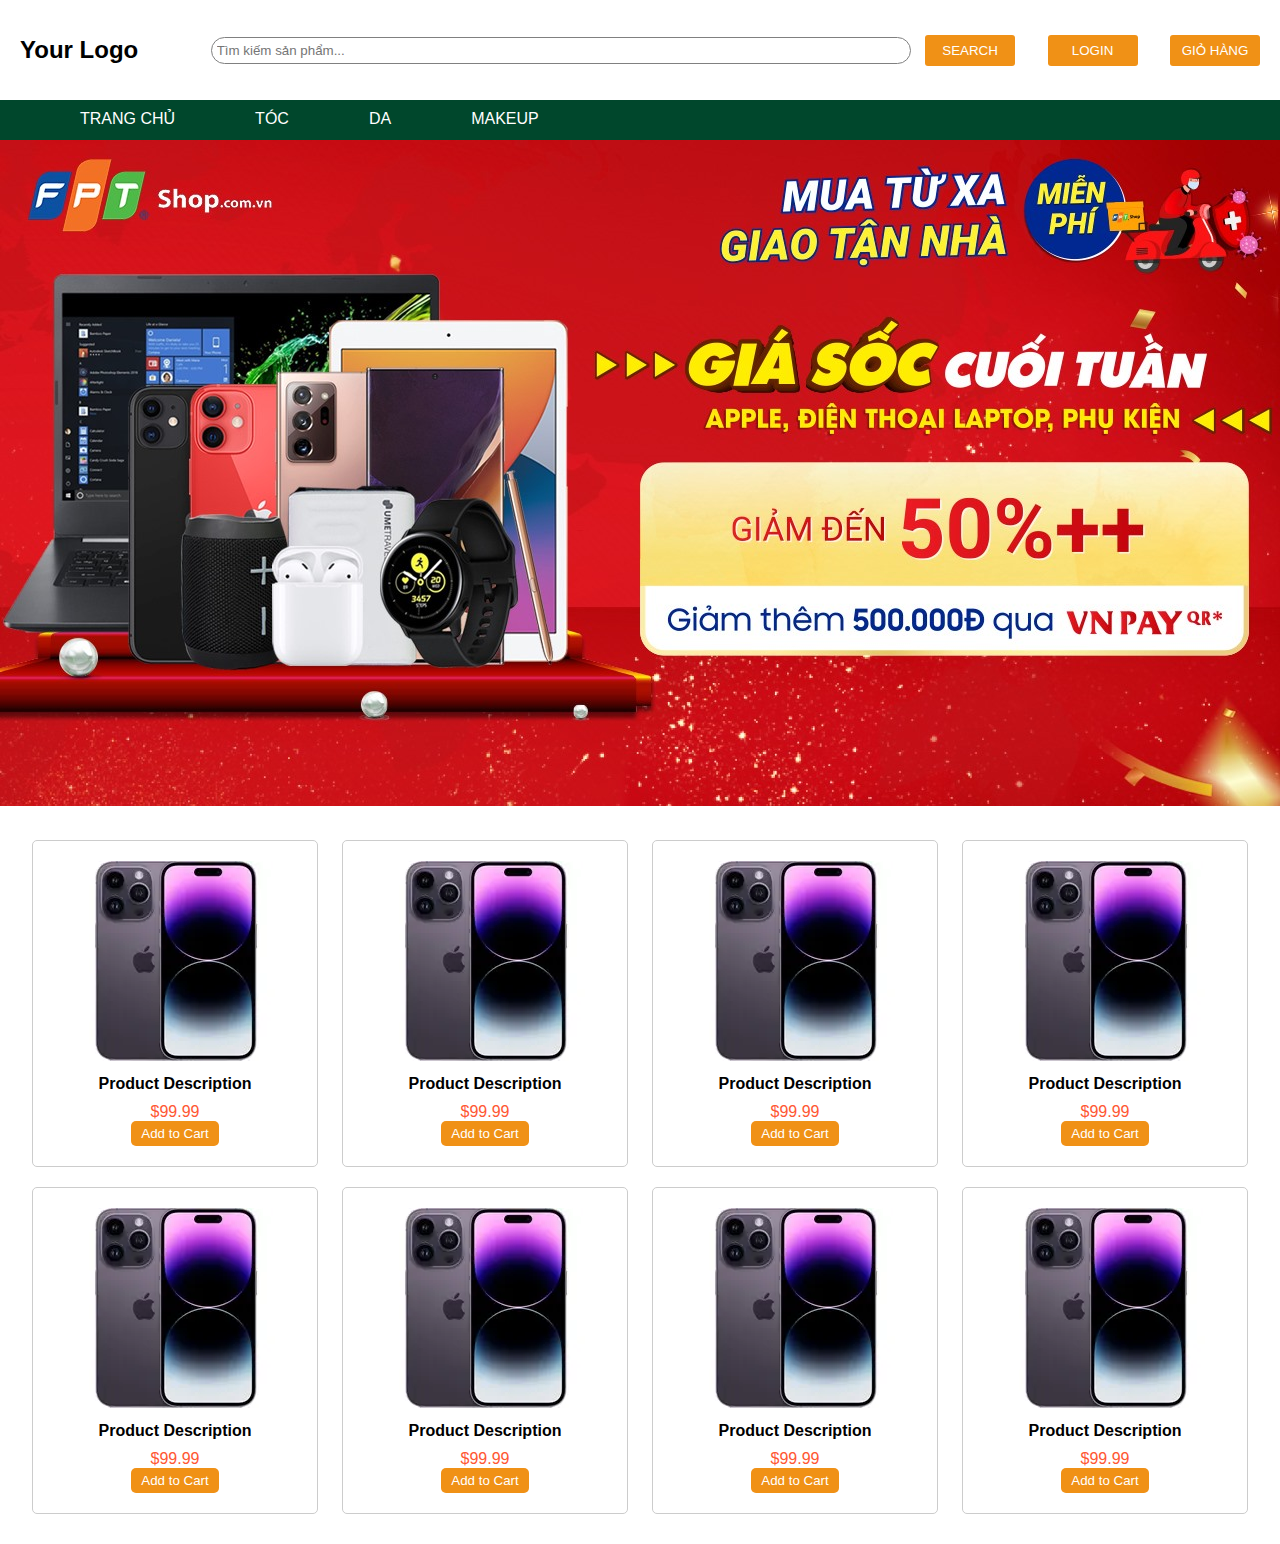
<file: index.html>
<!DOCTYPE html>
<html lang="en">
<head>
    <meta charset="UTF-8">
    <meta name="viewport" content="width=device-width, initial-scale=1.0">
    <title>Trang Chủ</title>
    <link rel="stylesheet" href="style.css">
    <link rel="stylesheet" href="https://use.fontawesome.com/releases/v5.7.0/css/all.css">
</head>
<body>
    <header>
        <div class="logo">Your Logo</div>
        
        <div class="search">
            <input type="text" placeholder="Tìm kiếm sản phẩm..." required>
            <button class="button">SEARCH</button>
        </div>
        <div class="login">
            <button class="btn-button">LOGIN</button>
        </div>
        <div class="giohang">
            <button class="btn-button">GIỎ HÀNG</button>
        </div>
        
        </nav>
    </header>
    <div class="placeholder"></div>
    <nav class="menu">
        <ul>
            <li><a href="#">TRANG CHỦ</a></li>
            <li><a href="#">TÓC</a></li>
            <li><a href="#">DA</a></li>
            <li><a href="#">MAKEUP</a></li>
            
        </ul>
    </nav>
    <section class="banner">
        <img src="img/anh1.jpg" alt="Banner Image">
    </section>

    <section class="products">
        <div class="product">
            <img src="img/anh2.webp" alt="Product 1">
            <p class="product-description">Product Description</p>
            <p class="product-price">$99.99</p>
            <button class="add-to-cart">Add to Cart</button>
        </div>
        <div class="product">
            <img src="img/anh2.webp" alt="Product 1">
            <p class="product-description">Product Description</p>
            <p class="product-price">$99.99</p>
            <button class="add-to-cart">Add to Cart</button>
        </div>
        <div class="product">
            <img src="img/anh2.webp" alt="Product 1">
            <p class="product-description">Product Description</p>
            <p class="product-price">$99.99</p>
            <button class="add-to-cart">Add to Cart</button>
        </div>
        <div class="product">
            <img src="img/anh2.webp" alt="Product 1">
            <p class="product-description">Product Description</p>
            <p class="product-price">$99.99</p>
            <button class="add-to-cart">Add to Cart</button>
        </div>
        <div class="product">
            <img src="img/anh2.webp" alt="Product 1">
            <p class="product-description">Product Description</p>
            <p class="product-price">$99.99</p>
            <button class="add-to-cart">Add to Cart</button>
        </div>
        <div class="product">
            <img src="img/anh2.webp" alt="Product 1">
            <p class="product-description">Product Description</p>
            <p class="product-price">$99.99</p>
            <button class="add-to-cart">Add to Cart</button>
        </div>
        <div class="product">
            <img src="img/anh2.webp" alt="Product 1">
            <p class="product-description">Product Description</p>
            <p class="product-price">$99.99</p>
            <button class="add-to-cart">Add to Cart</button>
        </div>
        <div class="product">
            <img src="img/anh2.webp" alt="Product 1">
            <p class="product-description">Product Description</p>
            <p class="product-price">$99.99</p>
            <button class="add-to-cart">Add to Cart</button>
        </div>
        <!-- Add more product elements here -->
    </section>
</body>
<script src="main.js"></script>
</html>
</file>
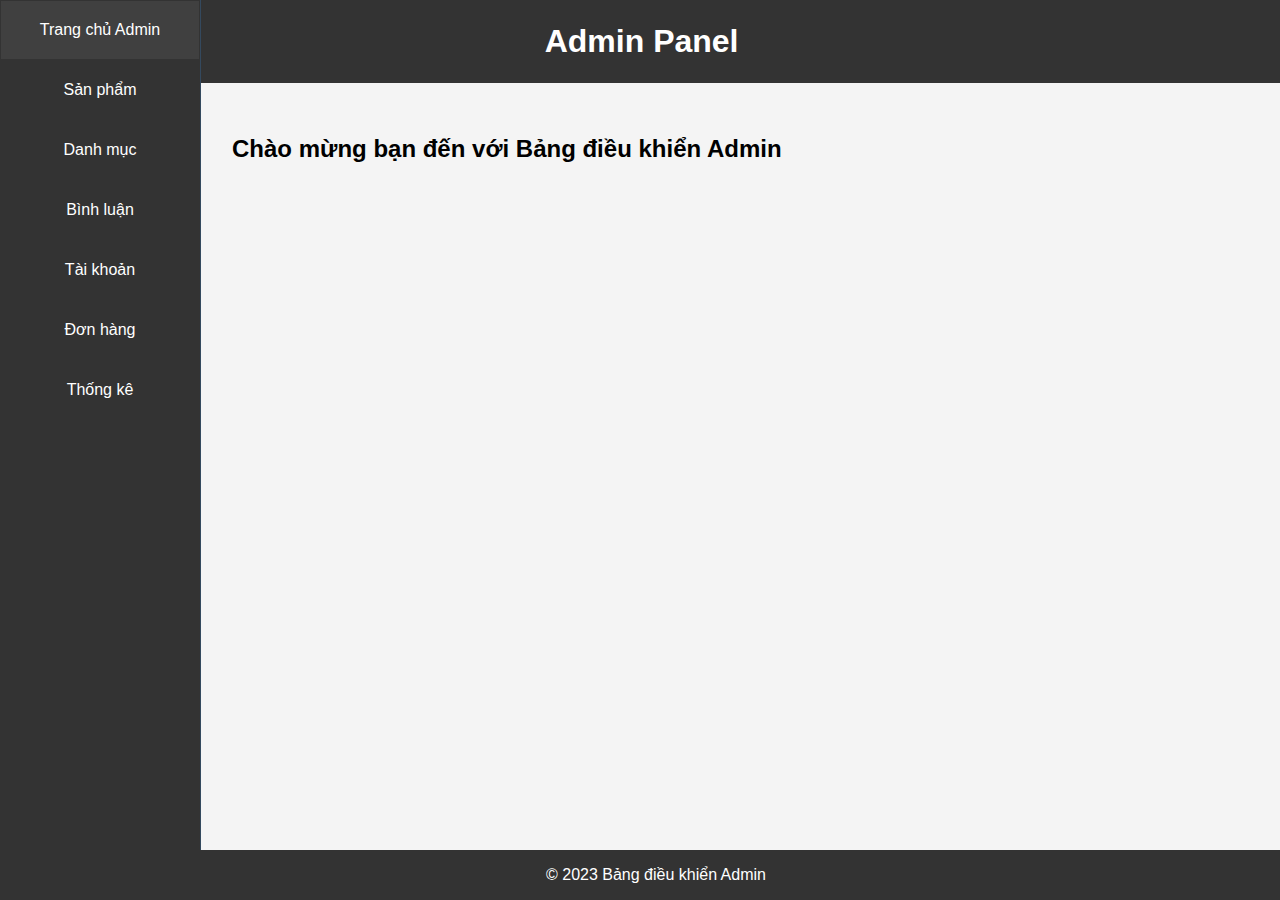
<file: admin/admin.html>
<!DOCTYPE html>
<html lang="en">
  <head>
    <meta charset="UTF-8" />
    <meta name="viewport" content="width=device-width, initial-scale=1.0" />
    <title>Admin Panel</title>
    <link rel="stylesheet" href="style.css" />
  </head>
  <body>
    <header>
      <h1>Admin Panel</h1>
    </header>
    <nav>
      <div class="menu-item">
        <div class="item"><a href="#">Trang chủ Admin</a></div>
        <div
          class="item"
          onmouseover="toggleSubMenu(this)"
          onmouseout="toggleSubMenu(this)"
        >
          <a href="#">Sản phẩm</a>
          <div class="sub-menu">
            <a href="#" class="sub-item">Danh sách</a>
            <a href="#" class="sub-item">Thêm</a>
          </div>
        </div>

        <div
          class="item"
          onmouseover="toggleSubMenu(this)"
          onmouseout="toggleSubMenu(this)"
        >
          <a href="#">Danh mục</a>
          <div class="sub-menu">
            <a href="#" class="sub-item">Danh sách</a>
            <a href="#" class="sub-item">Thêm</a>
          </div>
        </div>

        <div class="item"><a href="#">Bình luận</a></div>
        <div class="item"><a href="#">Tài khoản</a></div>
        <div class="item"><a href="#">Đơn hàng</a></div>
        <div class="item"><a href="#">Thống kê</a></div>
      </div>
    </nav>

    <div class="divider"></div>

    <section>
      <!-- Nội dung bảng điều khiển ở đây -->
      <h2>Chào mừng bạn đến với Bảng điều khiển Admin</h2>
    </section>

    <footer>&copy; 2023 Bảng điều khiển Admin</footer>
  </body>
  <script>
    function toggleSubMenu(element) {
      var subMenu = element.querySelector(".sub-menu");
      subMenu.classList.toggle("active");
    }
  </script>
</html>
</file>
<file: style.css>
* {
    margin: 0;
    padding: 0;
    box-sizing: border-box;
}

body {
    /* background-color: aqua; */
    font-family: Arial, sans-serif;
}

header {
    background-color: white;
    color: #000000;
    padding: 20px;
    height: 100px;
    display: flex;
    justify-content: space-between;
     /* Căn giữa các phần tử trong header */
    align-items: center;
    position: fixed;
    width: 100%;
    /* position: relative; */
}
.placeholder {
    height: 100px; /* Đặt chiều cao tương đương với thanh header */
}

.logo {
    font-size: 24px;
    font-weight: bold;
    margin-right: 10px;
    padding-right: 10px;
}
.menu{
    height: 40px;
    background-color: #00472C;
    align-items: center;
}
nav ul {
    list-style: none;
    display: flex;
    /* align-items: center; */
    padding-top:10px ;
}

nav ul li {
    margin-left: 80px;
    
}

nav ul li a {
    text-decoration: none;
    color:  #ffffff;
}
nav ul li a:hover{
    color: #c6c6c6;
}
.search {
    margin-left: 20px;
}

.search input {
    padding: 5px;
    border: 1px solid gray;
    border-radius: 15px;
    width: 700px;
    
}

.login {
    /* margin-left: 0px; */
    
}
.button{
    background: #F09116;
    width: 90px;
    color: #fff;
    border: none;
    padding: 8px 10px;
    margin-left: 10px;
    border-radius: 3px;
    transition: background-color 0.3s;
}
.button:hover{
    background-color: #0093ad;

}
.btn-button {
    background-color: #F09116;
    
    color: #fff;
    width: 90px;
    padding: 8px 10px;
    border: none;
    cursor: pointer;
    transition: background-color 0.3s;
    /* display: flex; */
    /* text-align: center; */
    border-radius: 3px;
    align-items: center; /* Căn giữa biểu tượng và văn bản trong nút */
}

.btn-button:hover {
    background-color: #0093ad;
}

/* .login-button::before {
    content: "\f090"; 
    font-family: 'Font Awesome 5 Free'; 
    margin-right: 5px;
    
} */
.banner {
    text-align: center;
}

.banner img {
    max-width: 100%;
    height: auto;
}

.products {
    display: flex;
    flex-wrap: wrap;
    justify-content: space-around;
    margin: 20px;
}

.product {
    background-color: #fff;
    padding: 20px;
    margin: 10px;
    width: 23%; /* Để có 4 sản phẩm mỗi hàng, đặt width: 23%; */
    text-align: center;
    border: 1px solid #ccc;
    border-radius: 5px;
}
.product:hover{
    cursor: pointer;
}

.product img {
    max-width: 100%;
    height: auto;
}

.product-description {
    margin: 10px 0;
    font-weight: bold;
}

.product-price {
    color: #FF5733;
}

.add-to-cart {
    background-color: #F09116;
    color: #fff;
    padding: 5px 10px;
    border: none;
    cursor: pointer;
    transition: background-color 0.3s;
    border-radius: 5px;
}

.add-to-cart:hover {
    background-color: #FF5733;
}
</file>
<file: admin/style.css>
body {
    font-family: 'Segoe UI', Tahoma, Geneva, Verdana, sans-serif;
    margin: 0;
    padding: 0;
    background-color: #f4f4f4;
   
}

header {
    background-color: #333;
    color: white;
    padding: 0.1em;
    text-align: center;
    width: 100%;
}

nav {
    background-color: #333;
    color: white;
    text-align: center;
    width: 200px;
    height: 100%;
    position: fixed;
    top: 0;
    left: 0;
    display: flex;
    flex-direction: column;
    align-items: center;
    /* padding-top: 20px; */
}
nav .menu-item{
    width: 100%;
}
nav .item{
    border: 1px solid#333;
}
nav .sub-item{
    /* width: 100%; */
}
nav a {
    color: rgb(255, 255, 255);
    text-decoration: none;
    padding: 10px;
    margin: 10px;
    display: block;
    transition: background 0.3s ease;
}

.item .sub-menu{
    display: none;
    width: 100%;
}
.item:hover .sub-menu {
    /* max-height: 300px; */
    display: block;
    background-color: #505050;
    /* z-index: 2; */
}

.sub-item:hover{
    background-color: #606060;
}
nav .item:hover {
    background-color: #404040;
}

section {
    padding: 2em;
    margin-left: 200px;
    width: calc(100% - 200px);
}

footer {
    background-color: #333;
    color: white;
    text-align: center;
    padding: 1em;
    position: fixed;
    bottom: 0;
    width: 100%;
}

.divider {
    height: 100%;
    width: 1px;
    background-color: #34495e;
    position: fixed;
    top: 0;
    left: 200px;
}

/* nav .menu-item {
    position: relative;
}

nav .submenu {
    display: none;
    position: absolute;
    top: 100%;
    left: 0;
    background-color: #2c3e50;
    box-shadow: 0 0 10px rgba(0, 0, 0, 0.2);
    transition: max-height 0.3s ease;
    max-height: 0;
    overflow: hidden;
} */

/* nav .menu-item:hover .submenu {
    max-height: 300px;
    display: block;
} */


/* section {
    padding: 2em;
    margin-left: 200px;
    width: calc(100% - 200px);
}

footer {
    background-color: #333;
    color: white;
    text-align: center;
    padding: 1em;
    position: fixed;
    bottom: 0;
    width: 100%;
}

.divider {
    height: 100%;
    width: 1px;
    background-color: #34495e;
    position: fixed;
    top: 0;
    left: 200px;
} */
</file>
